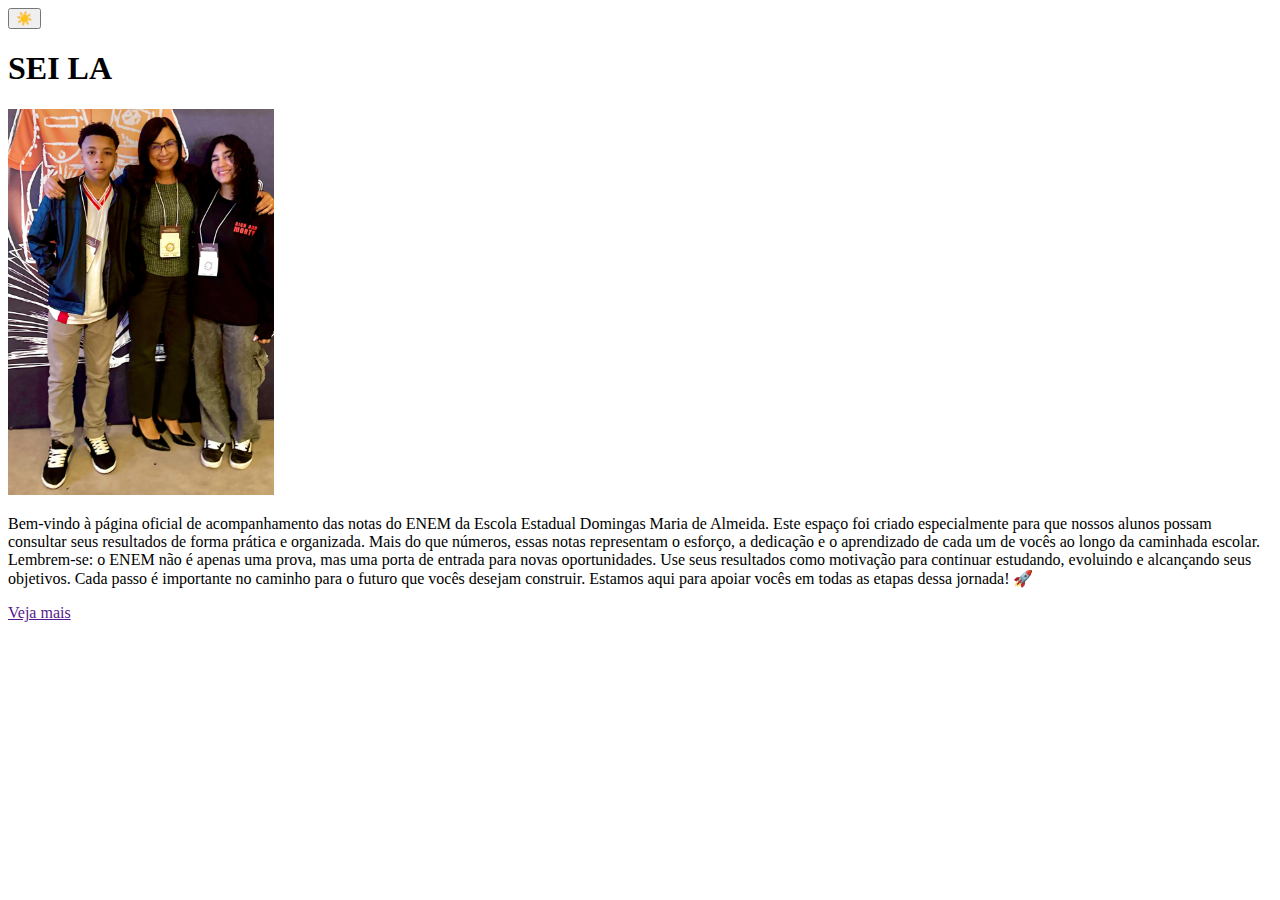
<file: evento1.html>
<!DOCTYPE html>
<html lang="en">
<head>
    <meta charset="UTF-8">
    <meta name="viewport" content="width=device-width, initial-scale=1.0">
    <title>Document</title>
<link rel="stylesheet" href="style2.css"></head>
<body>
    <button id="toggle-dark">☀️</button>
  <h1>SEI LA</h1>
    <img src="Captura de tela 2025-08-17 224131.png" alt="Imagem1">
    <p>Bem-vindo à página oficial de acompanhamento das notas do ENEM da Escola Estadual Domingas Maria de Almeida.

    Este espaço foi criado especialmente para que nossos alunos possam consultar seus resultados de forma prática e organizada. Mais do que números, essas notas representam o esforço, a dedicação e o aprendizado de cada um de vocês ao longo da caminhada escolar.

    Lembrem-se: o ENEM não é apenas uma prova, mas uma porta de entrada para novas oportunidades. Use seus resultados como motivação para continuar estudando, evoluindo e alcançando seus objetivos. Cada passo é importante no caminho para o futuro que vocês desejam construir.

    Estamos aqui para apoiar vocês em todas as etapas dessa jornada! 🚀</p>
    <section>
    <a href="" class="btn-veja-mais">Veja mais</a>
    </section>
</body>
<script src="script2.js"></script>
</html>
</file>
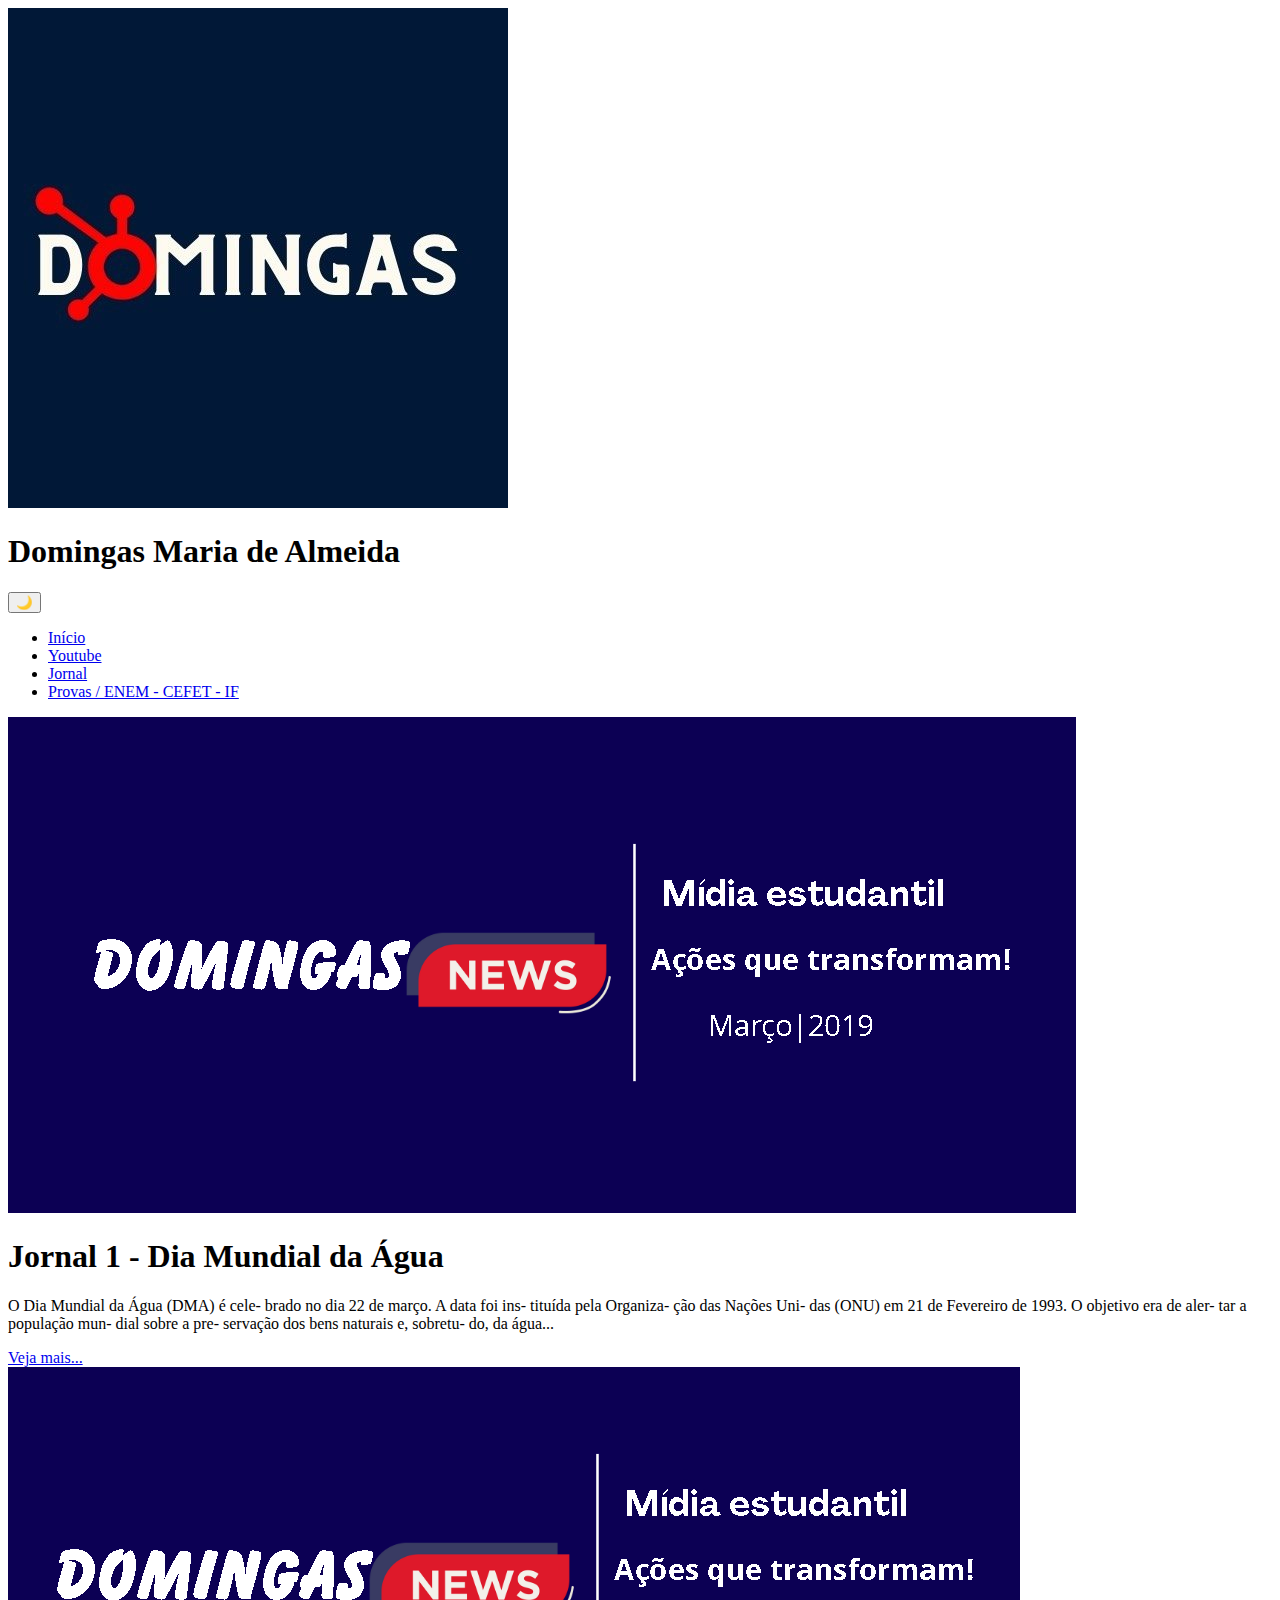
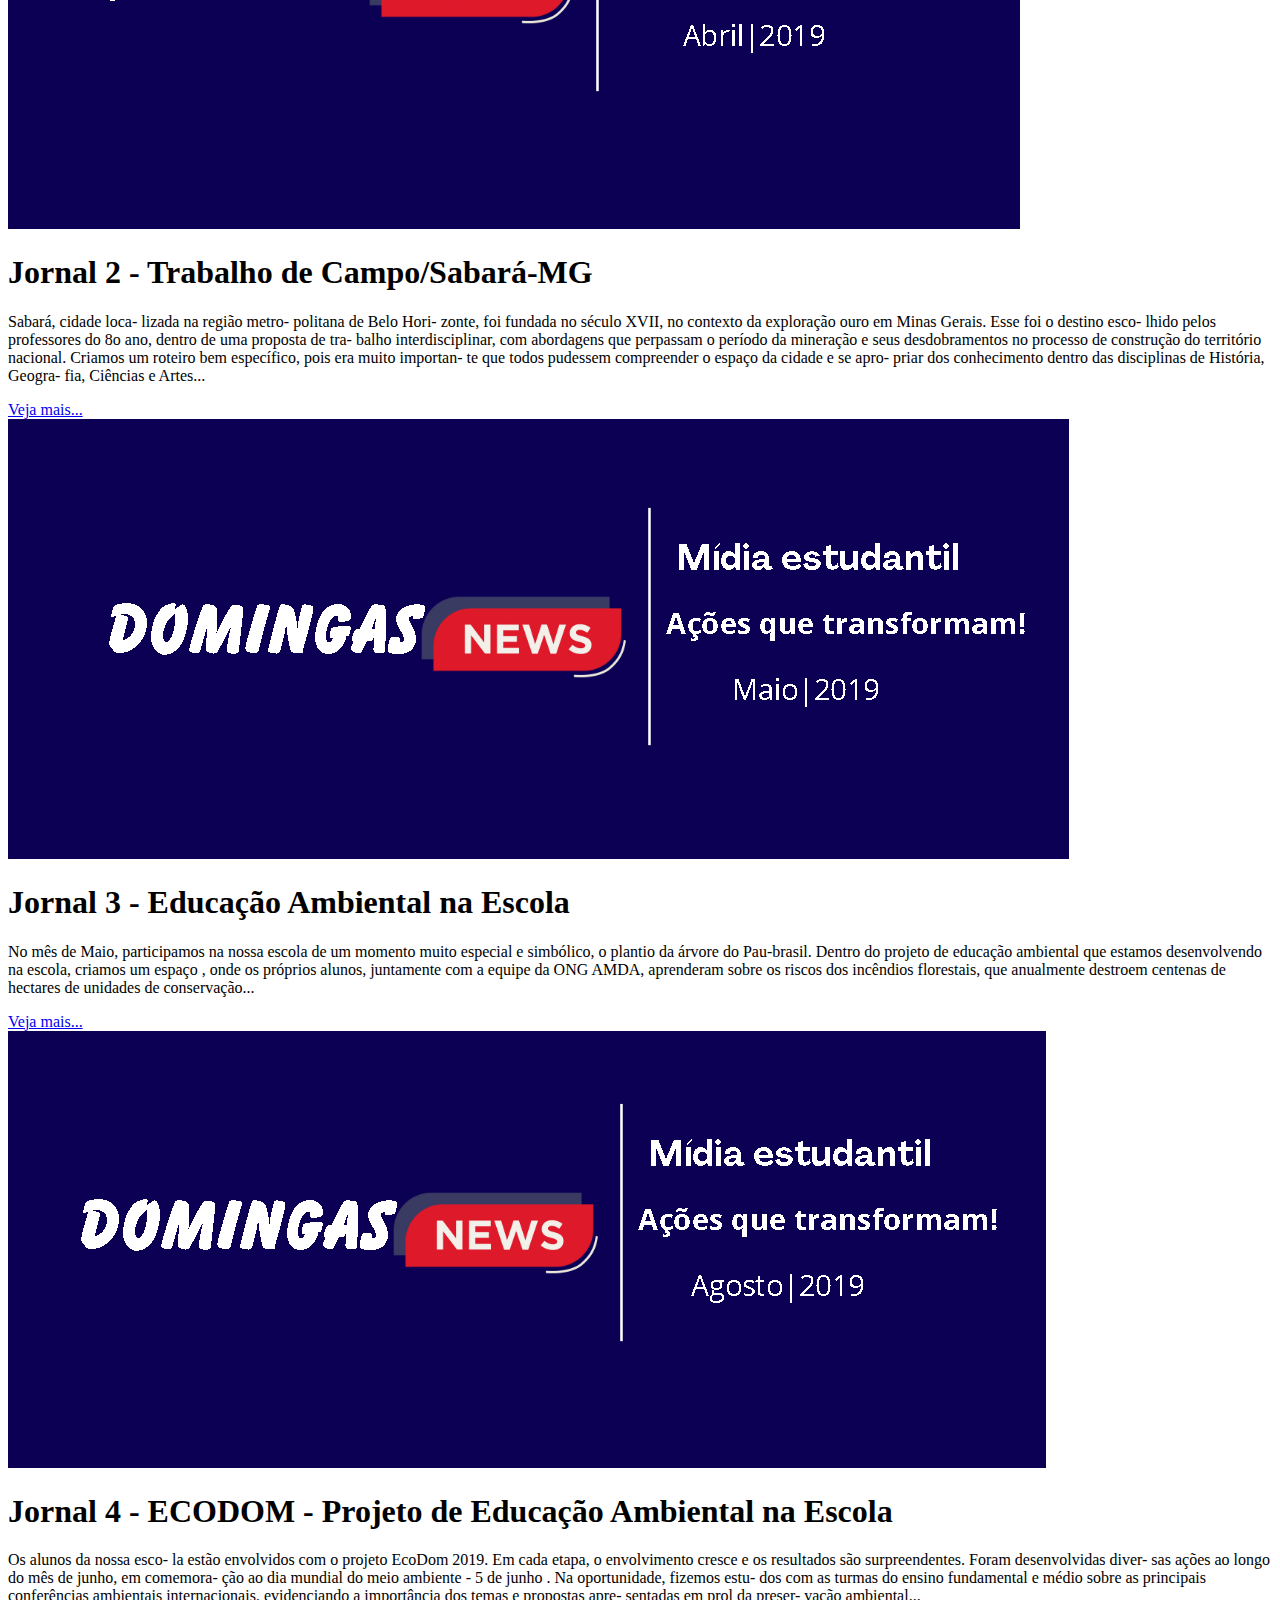
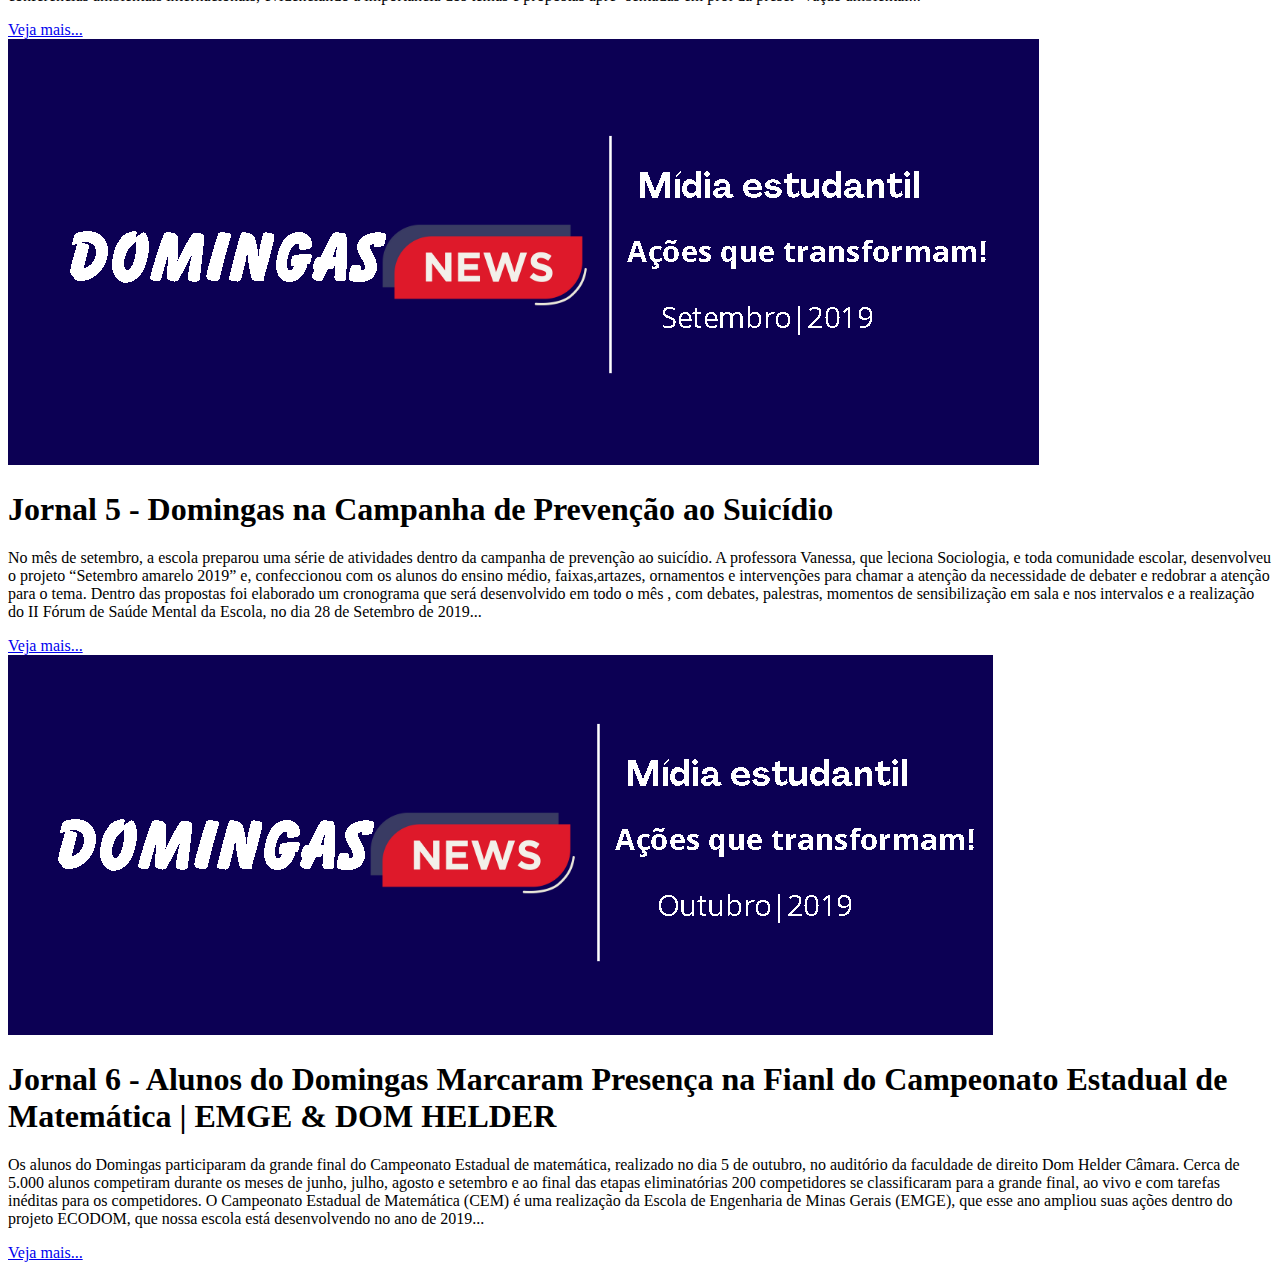
<file: jornalescolar.html>
<!DOCTYPE html>
<html lang="en">
<head>
    <meta charset="UTF-8">
    <meta name="viewport" content="width=device-width, initial-scale=1.0">
    <title>Jornal DOM</title>
     <link rel="stylesheet" href="style2.css">
</head>
<body>
   <header>
  <div class="brasao-domingas">
    <img src="./imagens/brasao real.jpg" alt="Brasão" width="" height="">
  </div>

  <h1>Domingas Maria de Almeida</h1>
<div class="menu-toggle" id="menu-toggle">
    <span></span>
    <span></span>
    <span></span>
  </div>
  <!-- Botões do lado direito -->
  <div class="header-buttons">
    <button id="darkModeToggle">🌙</button>    
  </div>

</header>
    <nav class="menu" id="menu">
      <ul>
        <li><a href="index.html" class="active">Início</a></li>
        <li><a href="https://www.youtube.com/channel/UCdZRoqjS3WBEoql2WsJ4v8Q">Youtube</a></li>
        <li><a href="jornalescolar.html">Jornal</a></li>
        <li><a href="notas.html">Provas / ENEM - CEFET - IF</a></li>
      </ul>
    </nav>
    </header>
   
      <section>
      <div class="card-jornais">
        <div class="card-itens">
          <img src="./imagens/jornal 0.png" alt="">
          <h1>Jornal 1 - Dia Mundial da Água</h1>
          <p>O Dia Mundial da

                Água (DMA) é cele-
                brado no dia 22 de

                março. A data foi ins-
                tituída pela Organiza-
                ção das Nações Uni-
                das (ONU) em 21 de

                Fevereiro de 1993.

                O objetivo era de aler-
                tar a população mun-
                dial sobre a pre-
                servação dos bens

                naturais e, sobretu-
                do, da água...</p>
    <a href="https://drive.google.com/file/d/1M_EQprrcYGcIBCYEDboa0cMPaAC9R3aY/view" class="veja-mais-btn">Veja mais...</a>
        </div>
        <div class="card-itens">
          <img src="./imagens/jornal 2.png " alt="">
          <h1>Jornal 2 - Trabalho de Campo/Sabará-MG</h1>
          <p>Sabará, cidade loca-
            lizada na região metro-
            politana de Belo Hori-
            zonte, foi fundada no século XVII, no contexto da exploração ouro em Minas Gerais.

            Esse foi o destino esco-
            lhido pelos professores

            do 8o ano, dentro de

            uma proposta de tra-
            balho interdisciplinar,

            com abordagens que
            perpassam o período
            da mineração e seus
            desdobramentos no
            processo de construção
            do território nacional.

            Criamos um roteiro bem específico, pois era muito importan-
            te que todos pudessem compreender o espaço da cidade e se apro-
            priar dos conhecimento dentro das disciplinas de História, Geogra-
            fia, Ciências e Artes...</p>
       <a href="https://drive.google.com/file/d/1-vL138FkBVfA9W-cIHtEsQI9qHbDGDO4/view" class="btn-Provas-ENEM">Veja mais...</a>
        </div>
        <div class="card-itens">
          <img src="./imagens/jornal 3.png" alt="">
          <h1>Jornal 3 - Educação Ambiental na Escola</h1>
          <p>No mês de Maio, participamos na nossa escola
              de um momento muito especial e simbólico,
              o plantio da árvore do Pau-brasil. Dentro do
              projeto de educação ambiental que estamos
              desenvolvendo na escola, criamos um espaço ,
              onde os próprios alunos, juntamente com a equipe
              da ONG AMDA, aprenderam sobre os riscos dos
              incêndios florestais, que anualmente destroem
              centenas de hectares de unidades de conservação...</p>
    <a href="https://drive.google.com/file/d/1KcKL7rRtAWInE3vg4YEZk4D3Ab5cuIPc/view" class="btn-Provas-ENEM">Veja mais...</a>
        </div>
        <div class="card-itens">
          <img src="./imagens/jornal 4.png" alt="">
          <h1>Jornal 4 - ECODOM - Projeto de Educação Ambiental na Escola</h1>
          <p>Os alunos da nossa esco-
              la estão envolvidos com o

              projeto EcoDom 2019. Em
              cada etapa, o envolvimento
              cresce e os resultados são
              surpreendentes.

              Foram desenvolvidas diver-
              sas ações ao longo do mês

              de junho, em comemora-
              ção ao dia mundial do meio

              ambiente - 5 de junho . Na

              oportunidade, fizemos estu-
              dos com as turmas do ensino

              fundamental e médio sobre
              as principais conferências
              ambientais internacionais,
              evidenciando a importância

              dos temas e propostas apre-
              sentadas em prol da preser-
              vação ambiental...</p>
         
               <a href="https://drive.google.com/file/d/1BsBdBr78z9jGfELbAZBPaUEAr5nqm1OH/view" class="btn-Provas-ENEM">Veja mais...</a>
        
            </div>

        <div class="card-itens">
          <img src="./imagens/jornal 5.png" alt="">
          <h1>Jornal 5 - Domingas na Campanha de Prevenção ao Suicídio</h1>
          <p>No mês de setembro, a escola preparou uma
            série de atividades dentro da campanha
            de prevenção ao suicídio. A professora
            Vanessa, que leciona Sociologia, e toda
            comunidade escolar, desenvolveu o projeto
            “Setembro amarelo 2019” e, confeccionou
            com os alunos do ensino médio, faixas,artazes, ornamentos e intervenções para
            chamar a atenção da necessidade de debater
            e redobrar a atenção para o tema.
            Dentro das propostas foi elaborado um
            cronograma que será desenvolvido em todo
            o mês , com debates, palestras, momentos
            de sensibilização em sala e nos intervalos e
            a realização do II Fórum de Saúde Mental da
            Escola, no dia 28 de Setembro de 2019...</p>
          <a href="https://drive.google.com/file/d/1lnVSTRcLdClp4Vs3BR9QuHetHIPfXp_4/view" class="btn-Provas-ENEM">Veja mais...</a>
        </div>
          <div class="card-itens">
          <img src="./imagens/Captura de tela 2025-08-20 015301.png" alt="">
          <h1>Jornal 6 - Alunos do Domingas Marcaram Presença na Fianl do
           Campeonato Estadual de Matemática | EMGE & DOM HELDER</h1>
           <p>Os alunos do Domingas participaram da grande final do
            Campeonato Estadual de matemática, realizado no dia 5 de
            outubro, no auditório da faculdade de direito Dom Helder
            Câmara. Cerca de 5.000 alunos competiram durante os
            meses de junho, julho, agosto e setembro e ao final das etapas
            eliminatórias 200 competidores se classificaram para a grande
            final, ao vivo e com tarefas inéditas para os competidores.
            O Campeonato Estadual de Matemática (CEM) é uma
            realização da Escola de Engenharia de Minas Gerais
            (EMGE), que esse ano ampliou suas ações dentro do projeto
            ECODOM, que nossa escola está desenvolvendo no ano de
            2019...</p>
          <a href="https://drive.google.com/file/d/1ZXhsYKxELQ_m9ztRda7-9gPDrsr2CAKq/view" class="btn-Provas-ENEM">Veja mais...</a>
        </div>
      </div>
      </section>

        <script src="script3.js"></script>
</body>
</html>
</file>
<file: style2.css>
/* ===== Responsividade para Tablets Grandes (<=1024px) ===== */
@media (max-width: 1024px) {
  header {
    flex-direction: row;
    flex-wrap: wrap;
    padding: 1rem 1.5rem;
    text-align: center;
  }

  header h1 {
    font-size: 1.5rem;
    margin-right: auto;
  }

  .header-buttons {
    justify-content: flex-end;
  }

  main section {
    padding: 1.5rem;
    margin: 1.5rem auto;
  }

  .eventos-container {
    grid-template-columns: repeat(2, 1fr);
    gap: 15px;
  }

  .carrossel-item img {
    height: 250px;
  }

  .botoes {
    gap: 0.8rem;
    justify-content: center;
  }

  footer {
    padding: 1.5rem 1rem;
  }

  .card-jornais {
    padding: 1rem 1.5rem;
  }
}

/* ===== Responsividade para Tablets Médios e Celulares Maiores (<=768px) ===== */
@media (max-width: 768px) {
  header {
    flex-direction: column;
    align-items: center;
    padding: 0.8rem 1rem;
  }

  header h1 {
    font-size: 1.3rem;
    margin-right: 0;
    text-align: center;
  }

  .header-buttons {
    justify-content: center;
  }

  .menu {
    right: 10px;
    width: 180px;
  }

  .eventos-container {
    grid-template-columns: 1fr;
    gap: 12px;
  }

  .carrossel-item img {
    height: 200px;
  }

  .botoes a.btn-Provas-ENEM,
  .botoes a.bnt-cefet-if {
    width: 90%;
    max-width: 300px;
    padding: 0.7rem 1rem;
  }

  footer {
    padding: 1.2rem 0.8rem;
  }

  .card-itens img {
    height: 160px;
  }

  .card-jornais {
    padding: 1rem;
  }
}

/* ===== Responsividade para Celulares Pequenos (<=480px) ===== */
@media (max-width: 480px) {
  header h1 {
    font-size: 1.2rem;
  }

  .menu {
    width: 100%;
    right: 0;
  }

  .carrossel-item img {
    height: 150px;
  }

  .botoes a.btn-Provas-ENEM,
  .botoes a.bnt-cefet-if {
    width: 95%;
    padding: 0.6rem 0.8rem;
  }

  main section {
    padding: 0.8rem 0.5rem;
  }

  footer {
    padding: 1rem 0.5rem;
  }

  .card-itens img {
    height: 140px;
  }

  .card-jornais {
    padding: 0.8rem;
  }
}
</file>
